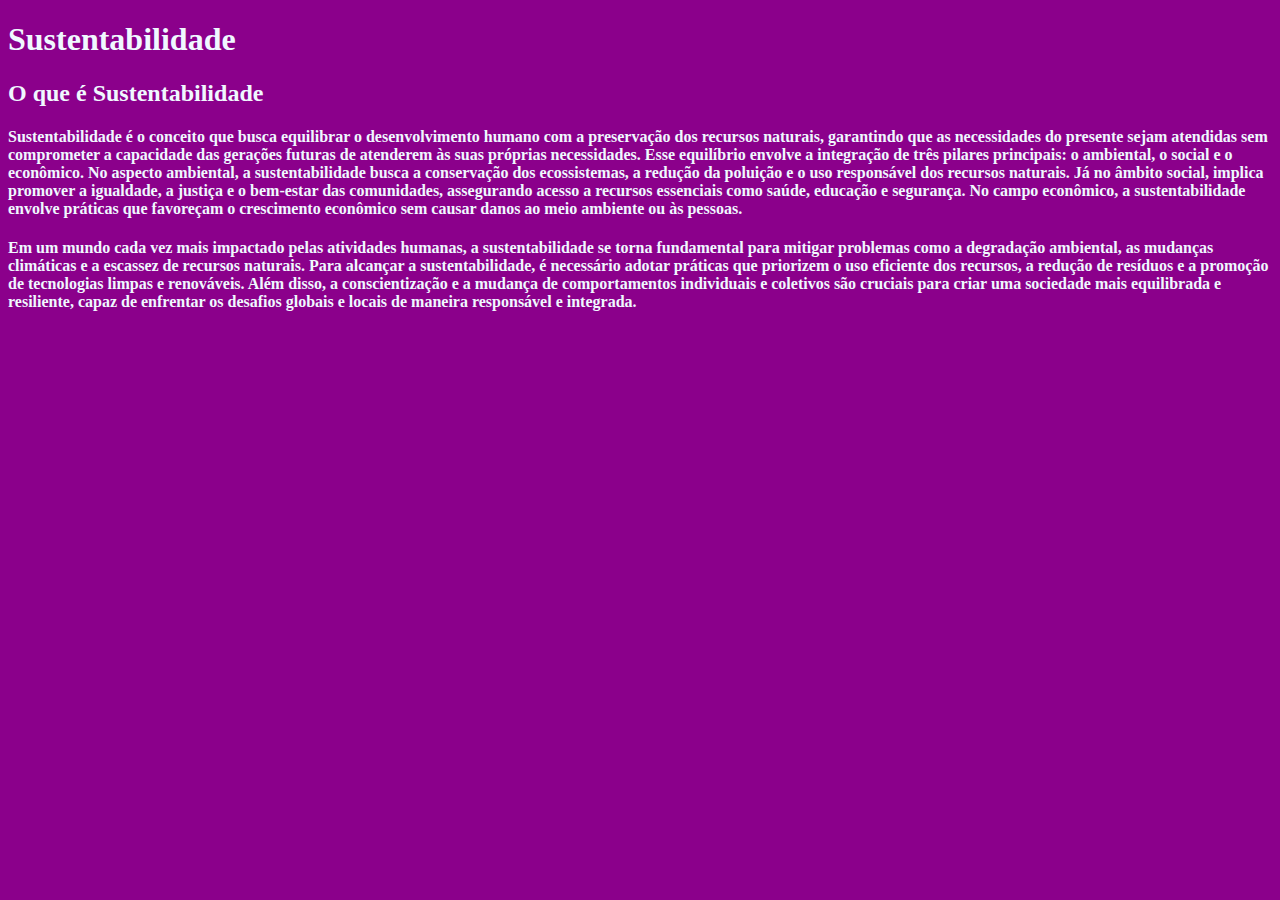
<file: index.html>
<!DOCTYPE html>
<html lang="pt-br">
<head>
    <meta charset="UTF-8">
    <meta name="viewport" content="width=device-width, initial-scale=1.0">
    <title>Sustentabilidade</title>
    <link rel="stylesheet" href="style.css">
</head>
<body>
    <h1>Sustentabilidade</h1>
     <h2>O que é Sustentabilidade</h2>

     <h4>
        Sustentabilidade é o conceito que busca equilibrar o desenvolvimento humano com a preservação dos recursos naturais, garantindo que as necessidades do presente sejam atendidas sem comprometer a capacidade das gerações futuras de atenderem às suas próprias necessidades. Esse equilíbrio envolve a integração de três pilares principais: o ambiental, o social e o econômico. No aspecto ambiental, a sustentabilidade busca a conservação dos ecossistemas, a redução da poluição e o uso responsável dos recursos naturais. Já no âmbito social, implica promover a igualdade, a justiça e o bem-estar das comunidades, assegurando acesso a recursos essenciais como saúde, educação e segurança. No campo econômico, a sustentabilidade envolve práticas que favoreçam o crescimento econômico sem causar danos ao meio ambiente ou às pessoas.
    </h4>

     <h4>
        Em um mundo cada vez mais impactado pelas atividades humanas, a sustentabilidade se torna fundamental para mitigar problemas como a degradação ambiental, as mudanças climáticas e a escassez de recursos naturais. Para alcançar a sustentabilidade, é necessário adotar práticas que priorizem o uso eficiente dos recursos, a redução de resíduos e a promoção de tecnologias limpas e renováveis. Além disso, a conscientização e a mudança de comportamentos individuais e coletivos são cruciais para criar uma sociedade mais equilibrada e resiliente, capaz de enfrentar os desafios globais e locais de maneira responsável e integrada.
    </h4>
     
    <iframe width="460" height="265" src="https://www.youtube.com/embed/8sUH_tEBfGw?si=JxObNC_0GOOzE4ds" title="YouTube video player" frameborder="0" allow="accelerometer; autoplay; clipboard-write; encrypted-media; gyroscope; picture-in-picture; web-share" referrerpolicy="strict-origin-when-cross-origin" allowfullscreen></iframe>



    <iframe width="460" height="265" src="https://www.youtube.com/embed/6opquZizhhU?si=h5peFO5WXZ0zjCoH" title="YouTube video player" frameborder="0" allow="accelerometer; autoplay; clipboard-write; encrypted-media; gyroscope; picture-in-picture; web-share" referrerpolicy="strict-origin-when-cross-origin" allowfullscreen></iframe>

</body>
</html>
</file>
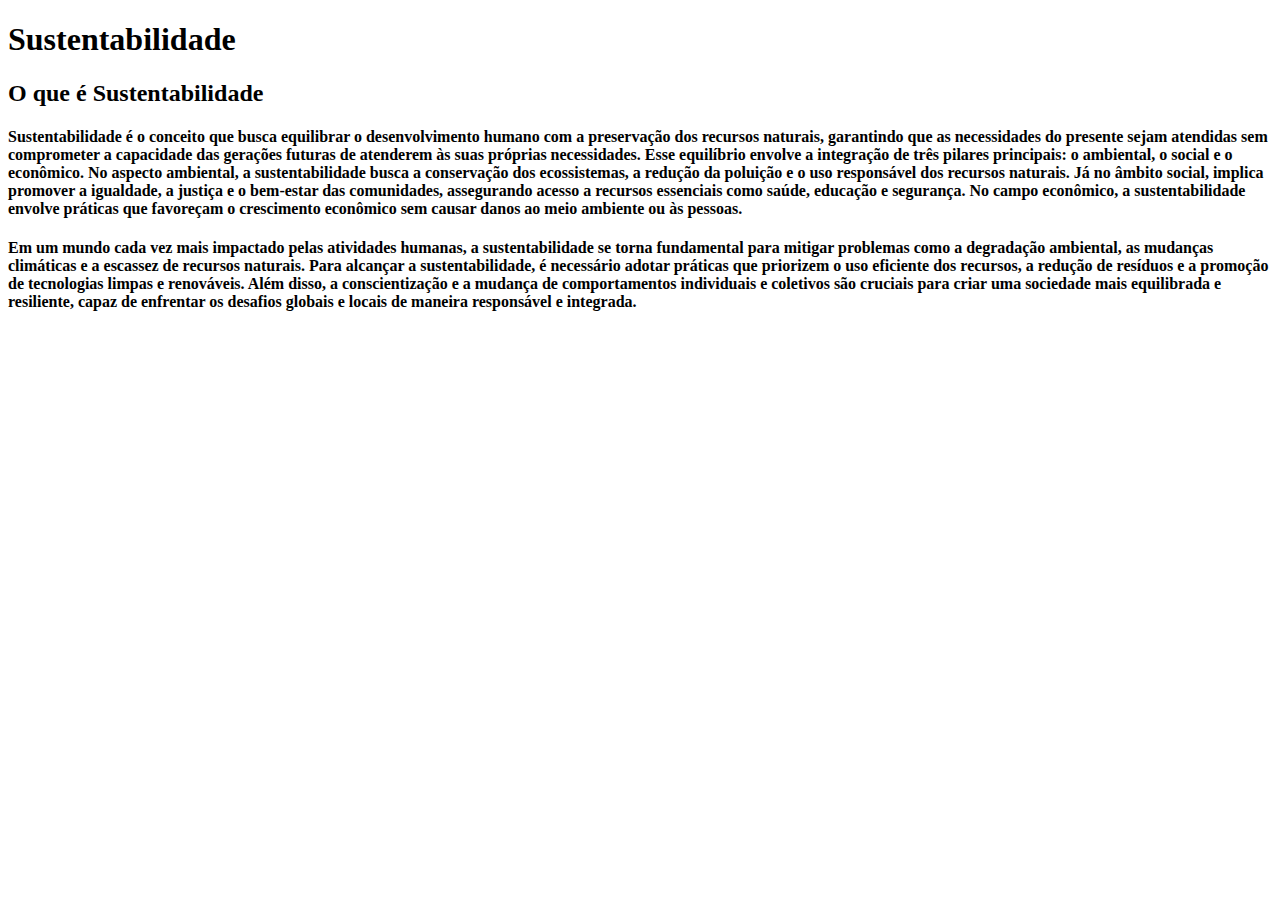
<file: inex.html>
<!DOCTYPE html>
<html lang="pt-br">
<head>
    <meta charset="UTF-8">
    <meta name="viewport" content="width=device-width, initial-scale=1.0">
    <title>Sustentabilidade</title>
</head>
<body>
    <h1>Sustentabilidade</h1>
     <h2>O que é Sustentabilidade</h2>

     <h4>
        Sustentabilidade é o conceito que busca equilibrar o desenvolvimento humano com a preservação dos recursos naturais, garantindo que as necessidades do presente sejam atendidas sem comprometer a capacidade das gerações futuras de atenderem às suas próprias necessidades. Esse equilíbrio envolve a integração de três pilares principais: o ambiental, o social e o econômico. No aspecto ambiental, a sustentabilidade busca a conservação dos ecossistemas, a redução da poluição e o uso responsável dos recursos naturais. Já no âmbito social, implica promover a igualdade, a justiça e o bem-estar das comunidades, assegurando acesso a recursos essenciais como saúde, educação e segurança. No campo econômico, a sustentabilidade envolve práticas que favoreçam o crescimento econômico sem causar danos ao meio ambiente ou às pessoas.
    </h4>

     <h4>
        Em um mundo cada vez mais impactado pelas atividades humanas, a sustentabilidade se torna fundamental para mitigar problemas como a degradação ambiental, as mudanças climáticas e a escassez de recursos naturais. Para alcançar a sustentabilidade, é necessário adotar práticas que priorizem o uso eficiente dos recursos, a redução de resíduos e a promoção de tecnologias limpas e renováveis. Além disso, a conscientização e a mudança de comportamentos individuais e coletivos são cruciais para criar uma sociedade mais equilibrada e resiliente, capaz de enfrentar os desafios globais e locais de maneira responsável e integrada.
    </h4>
     
    <iframe width="460" height="265" src="https://www.youtube.com/embed/8sUH_tEBfGw?si=JxObNC_0GOOzE4ds" title="YouTube video player" frameborder="0" allow="accelerometer; autoplay; clipboard-write; encrypted-media; gyroscope; picture-in-picture; web-share" referrerpolicy="strict-origin-when-cross-origin" allowfullscreen></iframe>



    <iframe width="560" height="315" src="https://www.youtube.com/embed/6opquZizhhU?si=h5peFO5WXZ0zjCoH" title="YouTube video player" frameborder="0" allow="accelerometer; autoplay; clipboard-write; encrypted-media; gyroscope; picture-in-picture; web-share" referrerpolicy="strict-origin-when-cross-origin" allowfullscreen></iframe>

</body>
</html>
</file>
<file: style.css>
body{background-color: darkmagenta;
color: aliceblue;



}
</file>
